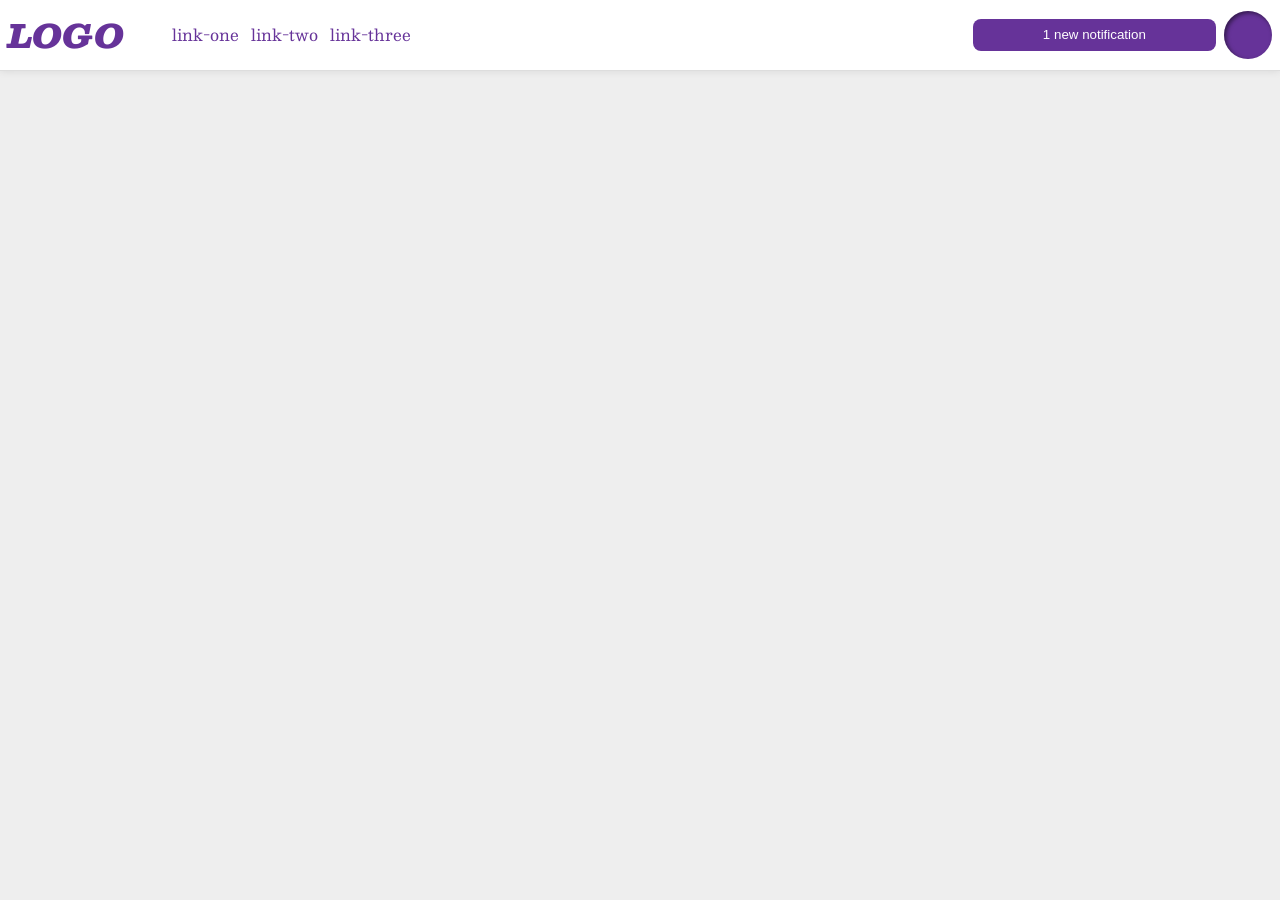
<file: foundations/flex/03-flex-header-2/index.html>
<!doctype html>
<html lang="en">
  <head>
    <meta charset="UTF-8" />
    <meta http-equiv="X-UA-Compatible" content="IE=edge" />
    <meta name="viewport" content="width=device-width, initial-scale=1.0" />
    <title>Flex Header 2</title>
    <link rel="stylesheet" href="style.css" />
  </head>
  <body>
    <div class="header">
      <div class="logo">LOGO</div>
      <ul class="links">
        <li><a href="https://google.com">link-one</a></li>
        <li><a href="https://google.com">link-two</a></li>
        <li><a href="https://google.com">link-three</a></li>
      </ul>
      <button class="notifications">1 new notification</button>
      <div class="profile-image"></div>
    </div>
  </body>
</html>
</file>
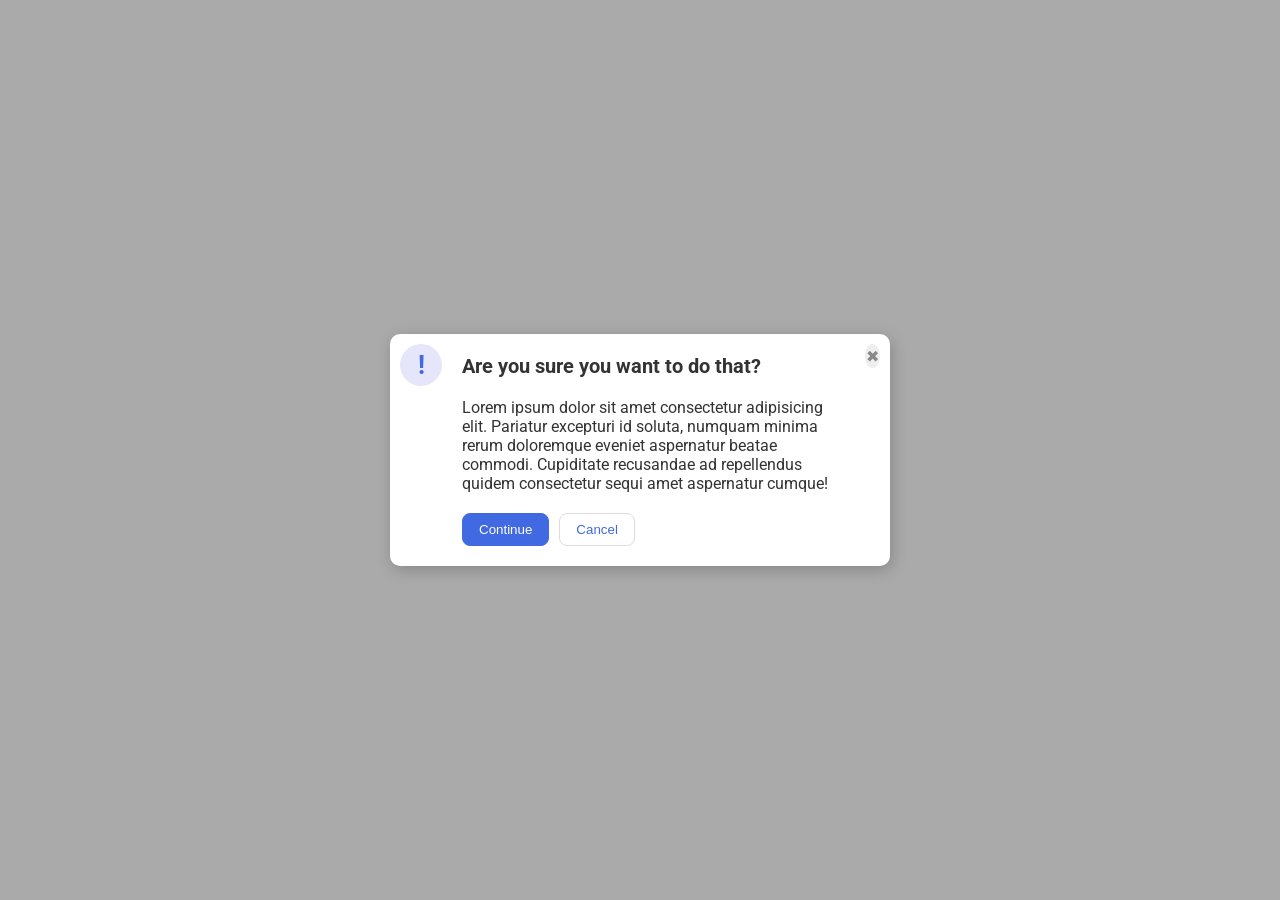
<file: foundations/flex/05-flex-modal/index.html>
<!doctype html>
<html lang="en">
  <head>
    <meta charset="UTF-8" />
    <meta http-equiv="X-UA-Compatible" content="IE=edge" />
    <meta name="viewport" content="width=device-width, initial-scale=1.0" />
    <link rel="stylesheet" href="style.css" />
    <title>Modal</title>
  </head>
  <body>
    <div class="modal">
      <div class="icon">!</div>

      <div class="mid-column">
        <div class="header">Are you sure you want to do that?</div>
        <div class="text">
          Lorem ipsum dolor sit amet consectetur adipisicing elit. Pariatur
          excepturi id soluta, numquam minima rerum doloremque eveniet
          aspernatur beatae commodi. Cupiditate recusandae ad repellendus quidem
          consectetur sequi amet aspernatur cumque!
        </div>

        <div class="buttons">
          <button class="continue">Continue</button>
          <button class="cancel">Cancel</button>
        </div>
      </div>

      <button class="close-button">✖</button>
    </div>
  </body>
</html>
</file>
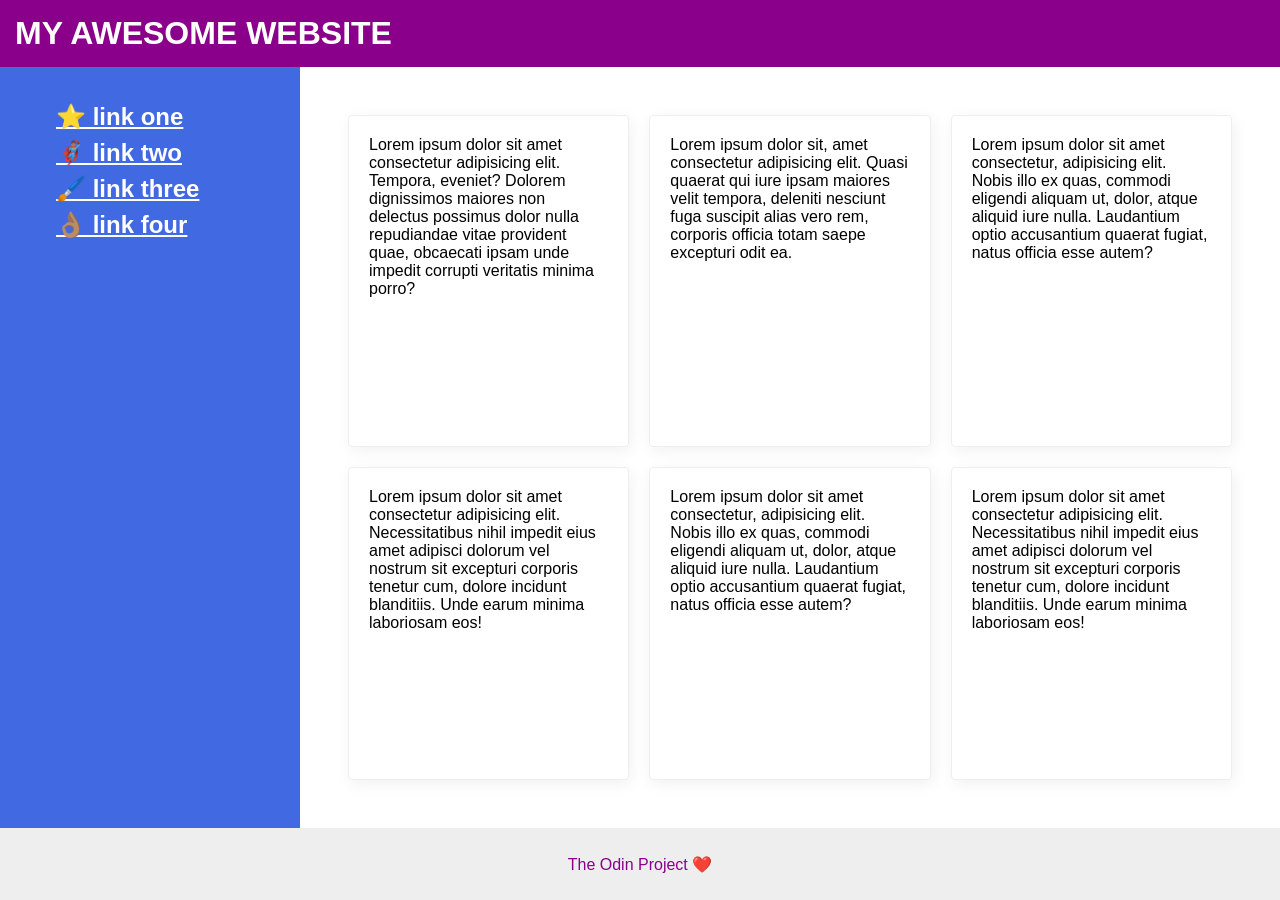
<file: foundations/flex/07-flex-layout-2/index.html>
<!doctype html>
<html lang="en">
  <head>
    <meta charset="UTF-8" />
    <meta http-equiv="X-UA-Compatible" content="IE=edge" />
    <meta name="viewport" content="width=device-width, initial-scale=1.0" />
    <title>The Holy Grail</title>
    <link rel="stylesheet" href="style.css" />
  </head>
  <body>
    <div class="header">MY AWESOME WEBSITE</div>

    <div class="content">
      <div class="sidebar">
        <ul>
          <li class="sidebar-link"><a href="#">⭐ link one</a></li>
          <li class="sidebar-link"><a href="#">🦸🏽‍♂️ link two</a></li>
          <li class="sidebar-link"><a href="#">🖌️ link three</a></li>
          <li class="sidebar-link"><a href="#">👌🏽 link four</a></li>
        </ul>
      </div>

      <div class="card-grid">
        <div class="card">
          Lorem ipsum dolor sit amet consectetur adipisicing elit. Tempora,
          eveniet? Dolorem dignissimos maiores non delectus possimus dolor nulla
          repudiandae vitae provident quae, obcaecati ipsam unde impedit
          corrupti veritatis minima porro?
        </div>
        <div class="card">
          Lorem ipsum dolor sit, amet consectetur adipisicing elit. Quasi
          quaerat qui iure ipsam maiores velit tempora, deleniti nesciunt fuga
          suscipit alias vero rem, corporis officia totam saepe excepturi odit
          ea.
        </div>
        <div class="card">
          Lorem ipsum dolor sit amet consectetur, adipisicing elit. Nobis illo
          ex quas, commodi eligendi aliquam ut, dolor, atque aliquid iure nulla.
          Laudantium optio accusantium quaerat fugiat, natus officia esse autem?
        </div>
        <div class="card">
          Lorem ipsum dolor sit amet consectetur adipisicing elit.
          Necessitatibus nihil impedit eius amet adipisci dolorum vel nostrum
          sit excepturi corporis tenetur cum, dolore incidunt blanditiis. Unde
          earum minima laboriosam eos!
        </div>
        <div class="card">
          Lorem ipsum dolor sit amet consectetur, adipisicing elit. Nobis illo
          ex quas, commodi eligendi aliquam ut, dolor, atque aliquid iure nulla.
          Laudantium optio accusantium quaerat fugiat, natus officia esse autem?
        </div>
        <div class="card">
          Lorem ipsum dolor sit amet consectetur adipisicing elit.
          Necessitatibus nihil impedit eius amet adipisci dolorum vel nostrum
          sit excepturi corporis tenetur cum, dolore incidunt blanditiis. Unde
          earum minima laboriosam eos!
        </div>
      </div>
    </div>

    <div class="footer">The Odin Project ❤️</div>
  </body>
</html>
</file>
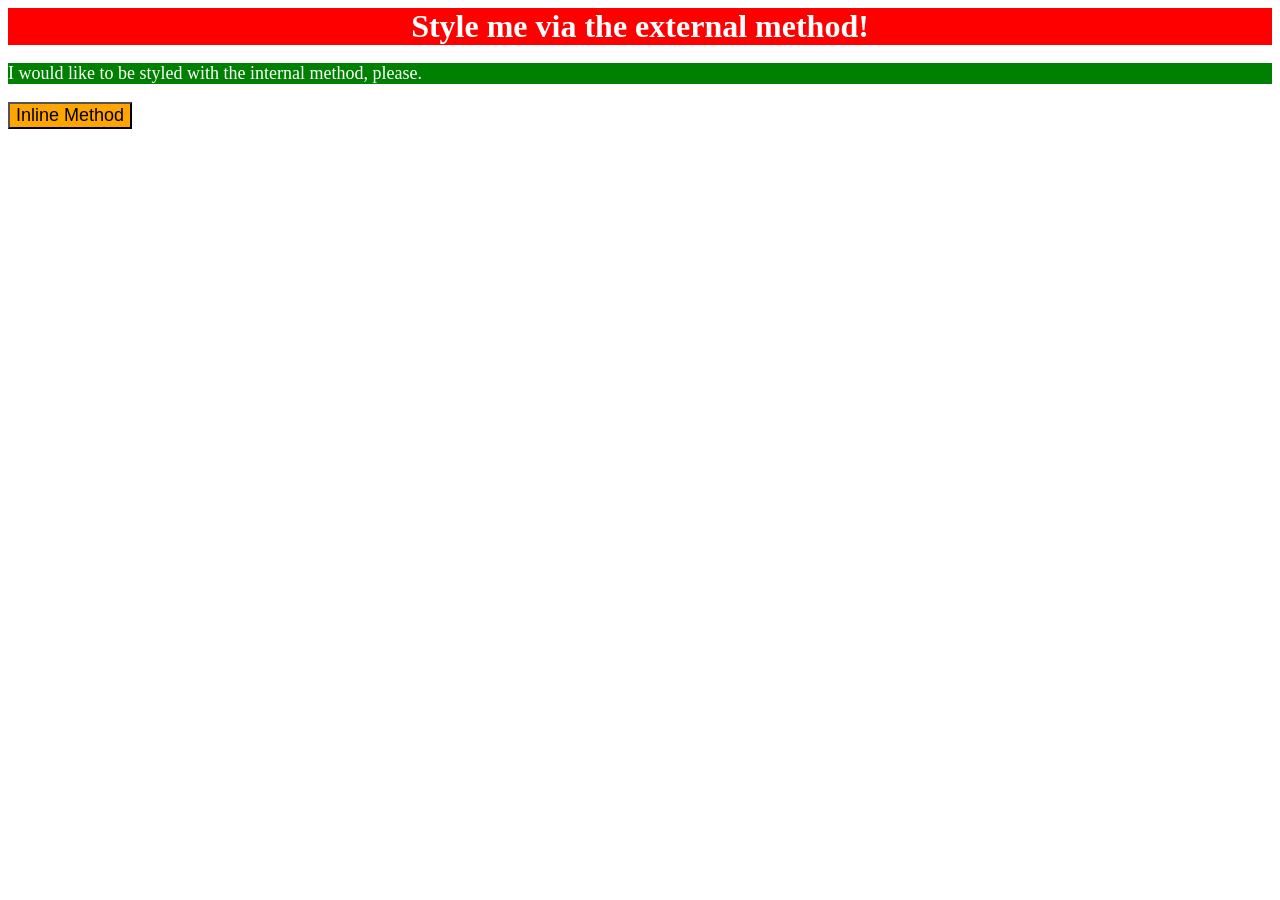
<file: foundations/intro-to-css/01-css-methods/index.html>
<!DOCTYPE html>
<html lang="en">
  <head>
    <meta charset="UTF-8">
    <meta http-equiv="X-UA-Compatible" content="IE=edge">
    <meta name="viewport" content="width=device-width, initial-scale=1.0">
    <link rel="stylesheet" href="styles.css">
    <style>
      p {
        background-color: green;
        color: white;
        font-size: 18px;
      }
    </style>
    <title>Methods for Adding CSS</title>
  </head>
  <body>
    <div>Style me via the external method!</div>
    <p>I would like to be styled with the internal method, please.</p>
    <button style="background-color: orange; font-size: 18px;">Inline Method</button>
  </body>
</html>
</file>
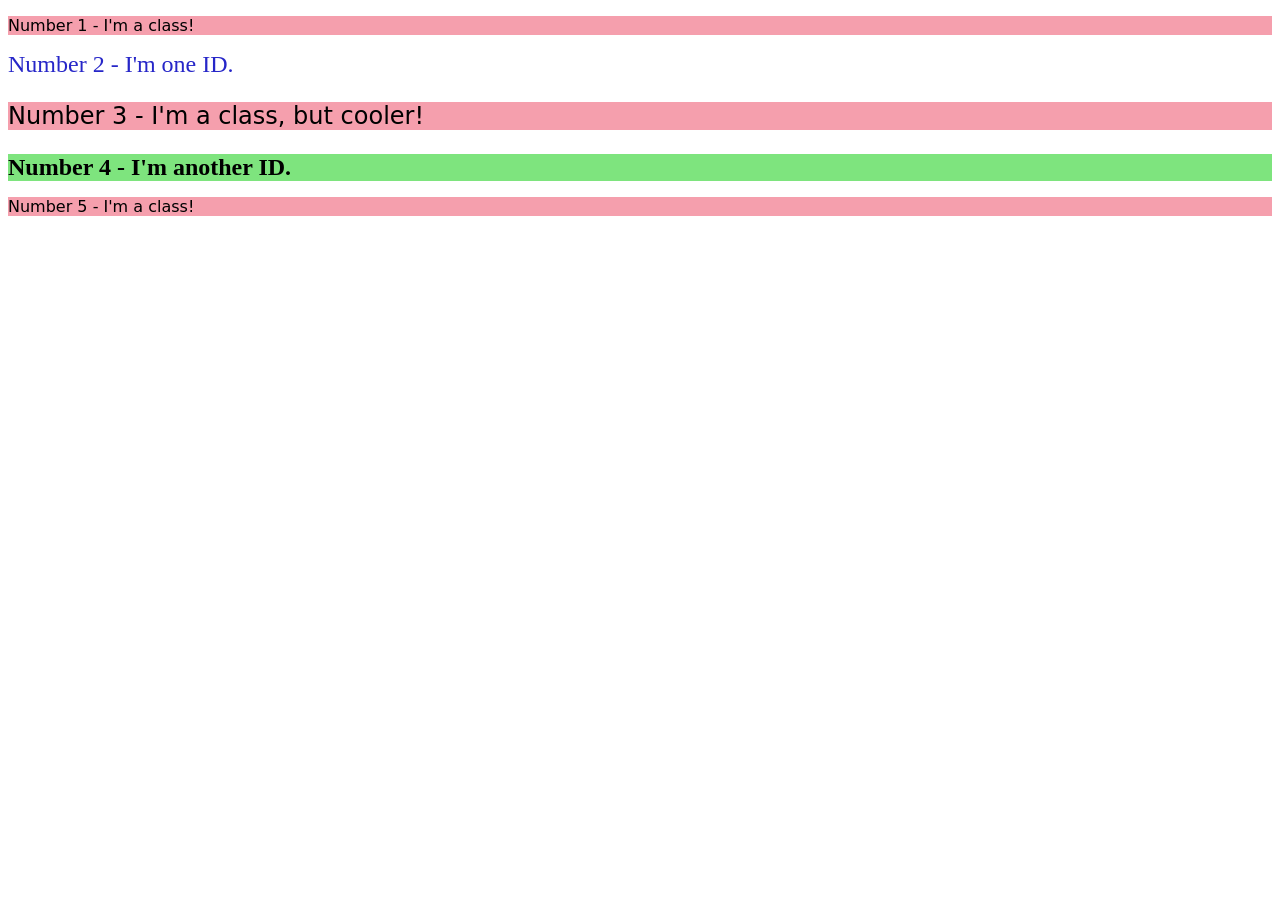
<file: foundations/intro-to-css/02-class-id-selectors/index.html>
<!DOCTYPE html>
<html lang="en">
  <head>
    <meta charset="UTF-8">
    <meta http-equiv="X-UA-Compatible" content="IE=edge">
    <meta name="viewport" content="width=device-width, initial-scale=1.0">
    <title>Class and ID Selectors</title>
    <link rel="stylesheet" href="style.css">
  </head>
  <body>
    <p class="one">Number 1 - I'm a class!</p>
    <div id="two">Number 2 - I'm one ID.</div>
    <p class="one three">Number 3 - I'm a class, but cooler!</p>
    <div id="four">Number 4 - I'm another ID.</div>
    <p class="one">Number 5 - I'm a class!</p>
  </body>
</html>
</file>
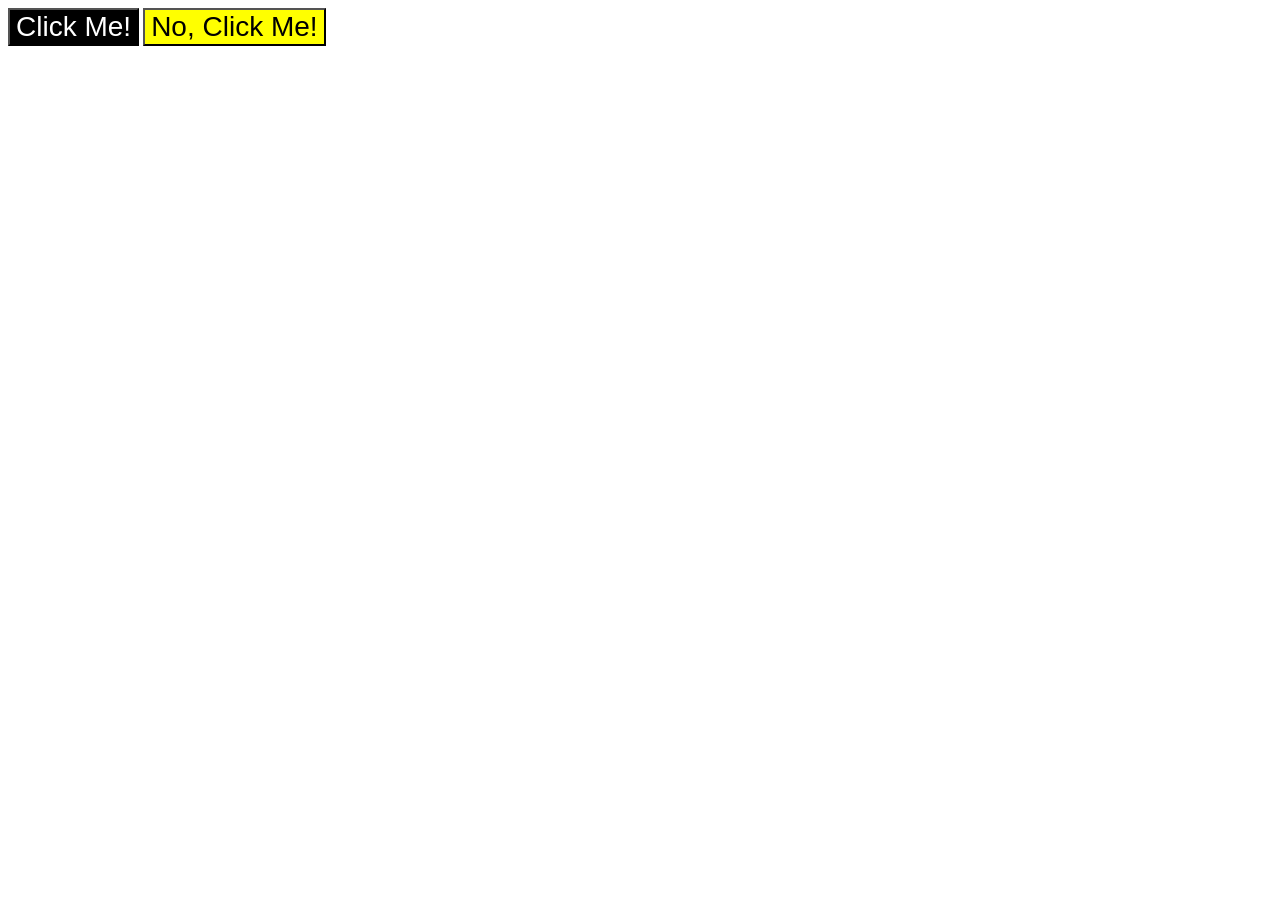
<file: foundations/intro-to-css/03-grouping-selectors/index.html>
<!DOCTYPE html>
<html lang="en">
  <head>
    <meta charset="UTF-8">
    <meta http-equiv="X-UA-Compatible" content="IE=edge">
    <meta name="viewport" content="width=device-width, initial-scale=1.0">
    <title>Grouping Selectors</title>
    <link rel="stylesheet" href="style.css">
  </head>
  <body>
    <button class="first-button">Click Me!</button>
    <button class="second-button">No, Click Me!</button>
  </body>
</html>
</file>
<file: foundations/flex/03-flex-header-2/style.css>
/* this is some magical font-importing.  
you'll learn about it later. */
@import url("https://fonts.googleapis.com/css2?family=Besley:ital,wght@0,400;1,900&display=swap");

body {
  margin: 0;
  background: #eee;
  font-family: Besley, serif;
}

.header {
  background: white;
  border-bottom: 1px solid #ddd;
  box-shadow: 0 0 8px rgba(0, 0, 0, 0.1);
  display: flex;
  flex-wrap: wrap;
  align-items: center;
  padding: 8px;
  gap: 8px;
}

.logo {
  color: rebeccapurple;
  font-size: 32px;
  font-weight: 900;
  font-style: italic;
  flex: 0 auto;
}

.links {
  display: flex;
  gap: 12px;
  flex: 6 1 auto;
  line-height: 1em;
}

button {
  border: none;
  border-radius: 8px;
  background: rebeccapurple;
  color: white;
  padding: 8px 24px;
  flex: 1 auto;
  line-height: 1.2em;
}

.profile-image {
  background: rebeccapurple;
  box-shadow: inset 2px 2px 4px rgba(0, 0, 0, 0.5);
  border-radius: 50%;
  width: 48px;
  height: 48px;
  flex: 0 auto;
}

a {
  /* this removes the line under our links */
  text-decoration: none;
  color: rebeccapurple;
}

ul {
  list-style-type: none;
}
</file>
<file: foundations/flex/05-flex-modal/style.css>
@import url("https://fonts.googleapis.com/css2?family=Roboto:wght@400;700&display=swap");

html,
body {
  height: 100%;
}

body {
  font-family: Roboto, sans-serif;
  margin: 0;
  background: #aaa;
  color: #333;
  /* I'll give you this one for free lol */
  display: flex;
  align-items: center;
  justify-content: center;
}

.modal {
  background: white;
  width: 480px;
  border-radius: 10px;
  box-shadow: 2px 4px 16px rgba(0, 0, 0, 0.2);
  display: flex;
  gap: 20px;
  padding: 10px;
}

.icon {
  color: royalblue;
  font-size: 26px;
  font-weight: 700;
  background: lavender;
  min-width: 42px;
  height: 42px;
  border-radius: 50%;
  display: flex;
  align-items: center;
  justify-content: center;
  flex: 0 auto;
}

.mid-column {
  display: flex;
  flex-flow: column wrap;
  flex: 3 auto;
  gap: 20px;
  margin: 10px 0;
}

.header {
  font-weight: bold;
  font-size: 20px;
}

.close-button {
  background: #eee;
  border-radius: 50%;
  color: #888;
  font-weight: 400;
  font-size: 16px;
  height: 24px;
  width: 24px;
  display: flex;
  align-items: center;
  justify-content: center;
  border: 1px solid #eee;
  padding: 0;
  flex: 0 auto;
}

.buttons {
  display: flex;
  flex-flow: row wrap;
  gap: 10px;
}

button {
  cursor: pointer;
  padding: 8px 16px;
  border-radius: 8px;
}

button.continue {
  background: royalblue;
  border: 1px solid royalblue;
  color: white;
}

button.cancel {
  background: white;
  border: 1px solid #ddd;
  color: royalblue;
}
</file>
<file: foundations/flex/07-flex-layout-2/style.css>
body {
  font-family:
    -apple-system, BlinkMacSystemFont, "Segoe UI", Roboto, Oxygen, Ubuntu,
    Cantarell, "Open Sans", "Helvetica Neue", sans-serif;
  margin: 0;
  min-height: 100vh;
  display: flex;
  flex-direction: column;
}

.header {
  background: darkmagenta;
  color: white;
  font-size: 32px;
  font-weight: 900;
  height: fit-content;
  flex: 0 auto;
  padding: 15px;
}

.content {
  flex: 5 auto;
  display: flex;
}

.sidebar {
  width: 300px;
  background: royalblue;
  box-sizing: border-box;
  flex: 1 0 auto;
  display: flex;
  flex-direction: column;
  padding: 16px;
}

.sidebar-link {
  font-size: 24px;
  line-height: 1.5em;
}

.sidebar-link a {
  color: white;
  font-weight: 700;
  font-style: normal;
}

.card-grid {
  flex: 5 auto;
  display: flex;
  flex-wrap: wrap;
  justify-content: flex-start;
  align-content: stretch;
  gap: 20px;
  padding: 48px;
}

.card {
  border: 1px solid #eee;
  box-shadow: 2px 4px 16px rgba(0, 0, 0, 0.06);
  border-radius: 4px;
  padding: 20px;
  width: 200px;
  flex: 1 auto;
}

.footer {
  height: 72px;
  background: #eee;
  color: darkmagenta;
  flex: 0 auto;
  text-align: center;
  align-content: center;
}

ul {
  list-style-type: none;
}
</file>
<file: foundations/intro-to-css/01-css-methods/styles.css>
div {
    background-color: red;
    color: white;
    font-size: 32px;
    text-align: center;
    font-weight: 700;
}
</file>
<file: foundations/intro-to-css/02-class-id-selectors/style.css>
/* Add CSS Styling */

.one {
    background-color: rgb(245, 159, 173);
    font-family: Verdana, "DejaVu Sans", sans-serif;
}

#two {
    color: rgb(38, 38, 200);
    font-size: 24px;
}

.three {
    font-size: 24px;
}

#four {
    background-color: rgb(126, 228, 126);
    font-size: 24px;
    font-weight: 700;
}
</file>
<file: foundations/intro-to-css/03-grouping-selectors/style.css>
/* Add CSS Styling */

.first-button,
.second-button {
    font-size: 28px;
    font-family: Helvetica, "Times New Roman", sans-serif;
}

.first-button {
    background-color: black;
    color: white;
}

.second-button {
    background-color: yellow;
}
</file>
